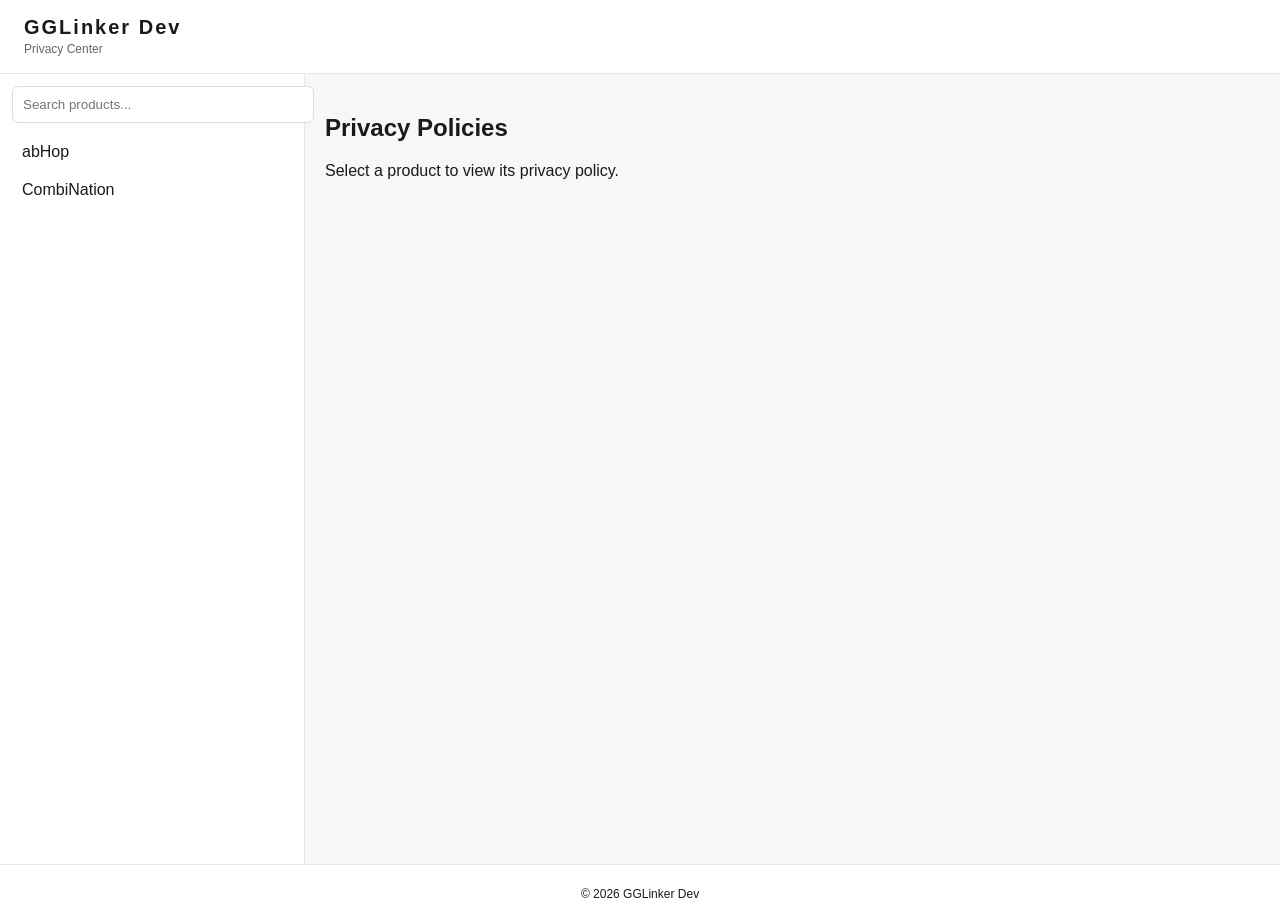
<file: index.html>
<!DOCTYPE html>
<html lang="en">
<head>
  <meta charset="UTF-8" />
  <meta name="viewport" content="width=device-width, initial-scale=1.0"/>
  <title>GGLinker Dev - Privacy Center</title>
  <link rel="stylesheet" href="style.css"/>
</head>
<body>

<header class="topbar">
  <div class="brand">
    <h1>GGLinker Dev</h1>
    <span>Privacy Center</span>
  </div>
</header>

<div class="container">

  <aside class="sidebar">
    <input id="search" type="text" placeholder="Search products..." />
    <div id="productList"></div>
  </aside>

  <main class="content">

    <div id="welcome" class="welcome">
      <h2>Privacy Policies</h2>
      <p>Select a product to view its privacy policy.</p>
    </div>

    <div id="viewer" class="viewer hidden">
      <iframe id="policyFrame"></iframe>
    </div>

  </main>

</div>

<footer>
  <p>© <span id="year"></span> GGLinker Dev</p>
</footer>

<script src="script.js"></script>
</body>
</html>
</file>
<file: style.css>
body {
  margin: 0;
  font-family: Arial, sans-serif;
  background: #f6f7f9;
  color: #1a1a1a;
}

.topbar {
  background: white;
  padding: 16px 24px;
  border-bottom: 1px solid #e6e6e6;
}

.brand h1 {
  margin: 0;
  font-size: 20px;
  letter-spacing: 2px;
}

.brand span {
  font-size: 12px;
  color: #666;
}

.container {
  display: flex;
  height: calc(100vh - 110px);
}

.sidebar {
  width: 280px;
  background: white;
  border-right: 1px solid #e6e6e6;
  padding: 12px;
}

.sidebar input {
  width: 100%;
  padding: 10px;
  border: 1px solid #ddd;
  border-radius: 6px;
  margin-bottom: 10px;
}

.product {
  padding: 10px;
  cursor: pointer;
  border-radius: 6px;
}

.product:hover {
  background: #f2f4f7;
}

.product.active {
  background: #e9eef5;
}

.content {
  flex: 1;
  padding: 20px;
}

.viewer {
  width: 100%;
  height: 100%;
}

iframe {
  width: 100%;
  height: calc(100vh - 140px);
  border: none;
  background: white;
}

.hidden {
  display: none;
}

footer {
  text-align: center;
  padding: 10px;
  border-top: 1px solid #e6e6e6;
  background: white;
  font-size: 12px;
}
</file>
